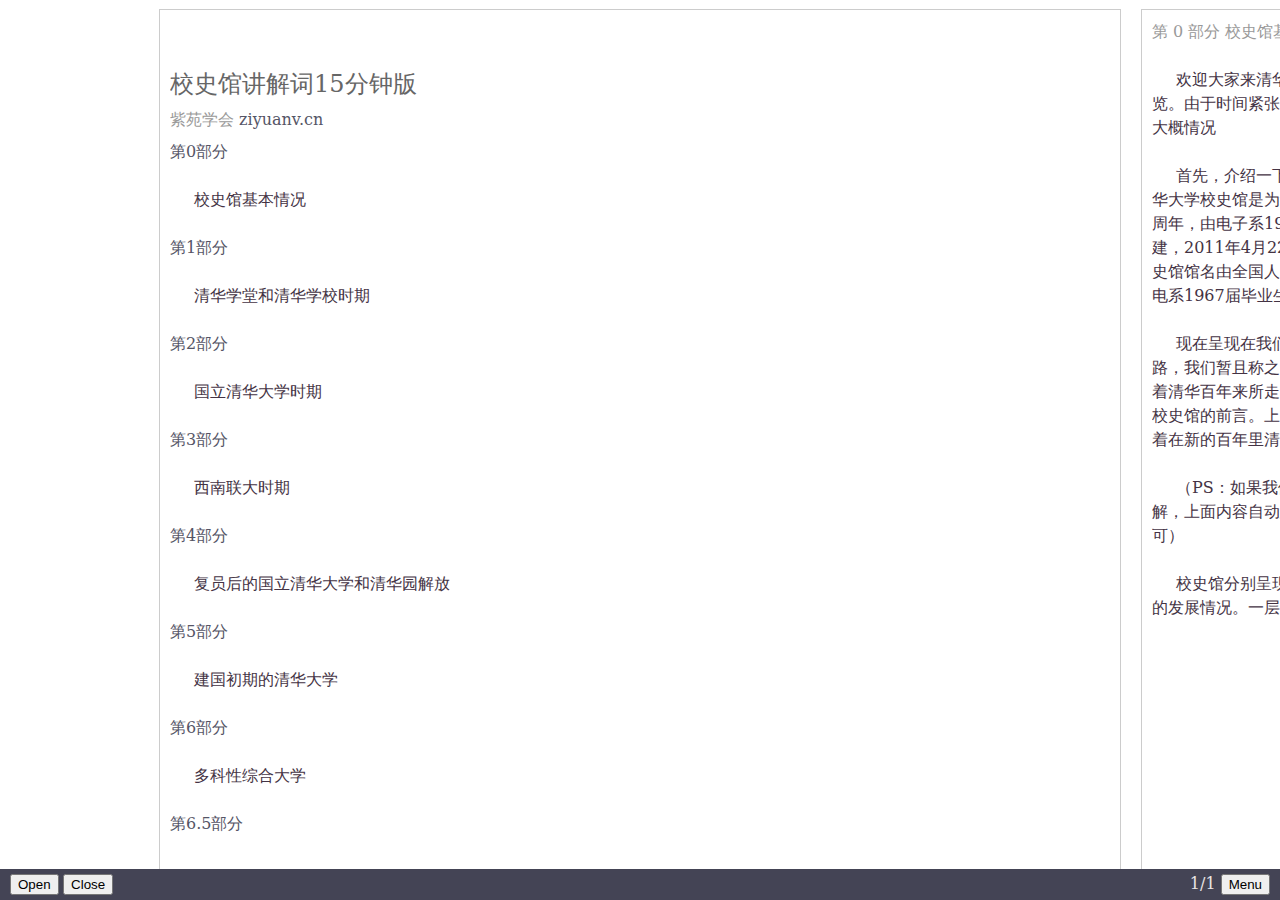
<file: index.html>
﻿<!doctype html>
<html lang="en">
  <head><meta http-equiv="Content-Type" content="text/html; charset=UTF-8">
    <title> 校史馆讲解词 </title>

    <link rel="resources" href="resources.html" />
    <link rel="shortcut icon" href="favicon.ico">
    <link rel="stylesheet" href="style.css" />
    <link rel="index" href="toc.json" type="application/json"/>
    <meta name="viewport" content="width=device-width, height=device-height, initial-scale=1, minimum-scale=1, maximum-scale=1" />

    <script src="lib/mustache/mustache.js"></script>
    <script src="lib/closure/goog/base.js"></script>

    <script src="treesaver-0.10.0.js"></script>

  </head>

  <body>
    <article>
      <figure>
        <div data-sizes="title fallback">
          <h1><a href="index.html">校史馆讲解词15分钟版 </a></h1>
          <h2> 紫苑学会 <a href="http://m.ziyuanv.cn/"> ziyuanv.cn </a> </h2>
        </div>
      </figure>


      <div>
        <h2><a href="p00.html"> 第0部分 </a></h2>
        <p class="keeptogether thumb"><img src="img/cover.jpg"/></p>
        <p> 校史馆基本情况 </p>
      </div>

      <div>
        <h2><a href="p01.html"> 第1部分 </a></h2>
        <p class="keeptogether thumb"><img src="img/cover.jpg"/></p>
        <p> 清华学堂和清华学校时期 </p>
      </div>
      
      <div>
        <h2><a href="p02.html"> 第2部分 </a></h2>
        <p class="keeptogether thumb"><img src="img/cover.jpg"/></p>
        <p> 国立清华大学时期 </p>
      </div>
      
      <div>
        <h2><a href="p03.html"> 第3部分 </a></h2>
        <p class="keeptogether thumb"><img src="img/cover.jpg"/></p>
        <p> 西南联大时期 </p>
      </div>
      
      <div>
        <h2><a href="p04.html"> 第4部分 </a></h2>
        <p class="keeptogether thumb"><img src="img/cover.jpg"/></p>
        <p> 复员后的国立清华大学和清华园解放 </p>
      </div>      
      <div>
        <h2><a href="p05.html"> 第5部分 </a></h2>
        <p class="keeptogether thumb"><img src="img/cover.jpg"/></p>
        <p> 建国初期的清华大学 </p>
      </div>  
      <div>
        <h2><a href="p06.html"> 第6部分 </a></h2>
        <p class="keeptogether thumb"><img src="img/cover.jpg"/></p>
        <p> 多科性综合大学 </p>
      </div>  
       <div>
        <h2><a href="p065.html"> 第6.5部分 </a></h2>
        <p class="keeptogether thumb"><img src="img/cover.jpg"/></p>
        <p> 院士和人文名家校友林 </p>
      </div>       
       <div>
        <h2><a href="wechat.html"> 欢迎关注我们 </a></h2>
        <p class="keeptogether thumb"><img src="img/cover.jpg"/></p>
        <p> 紫苑学会介绍 </p>
      </div>         
      
      
    </article>
  </body>
</html>
</file>
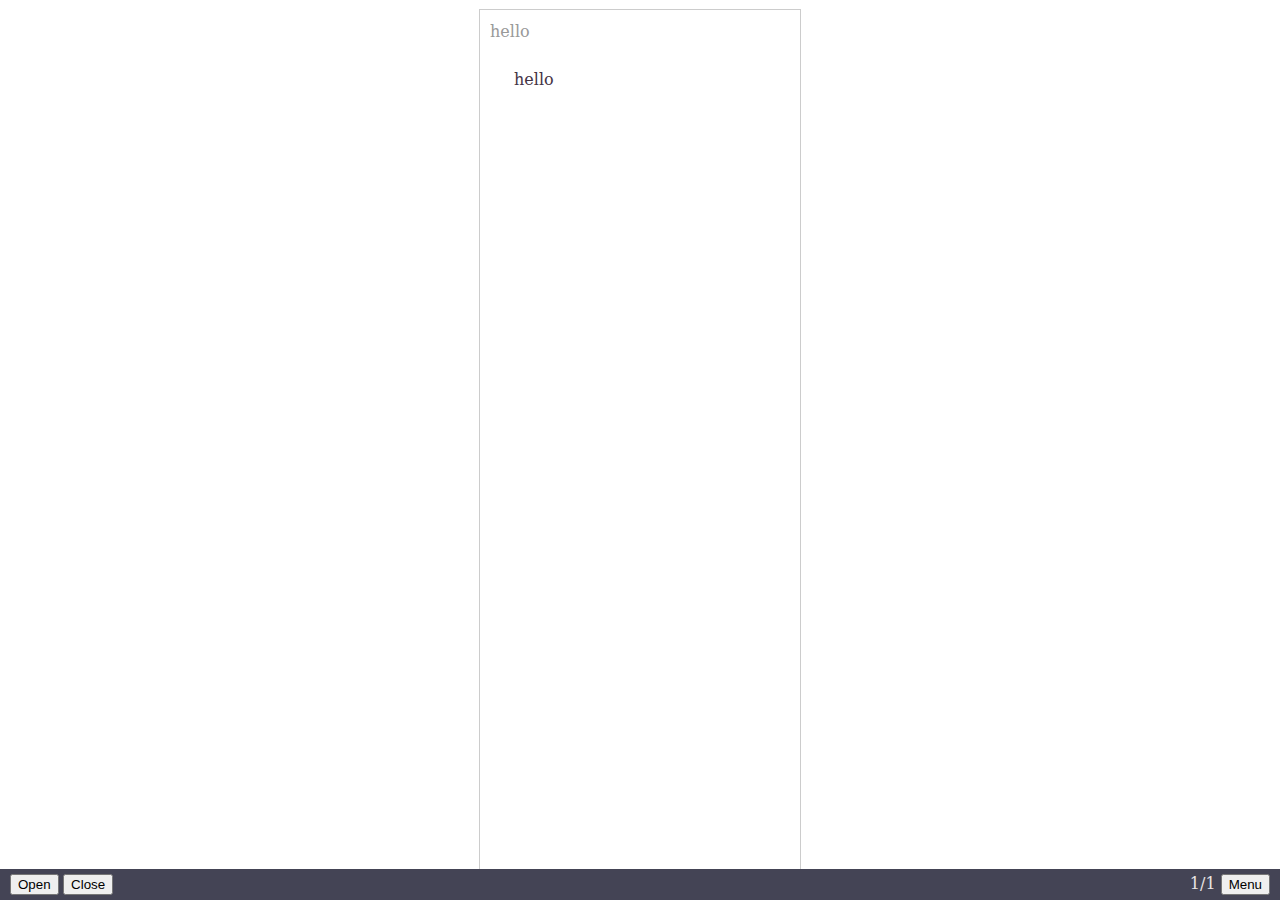
<file: one.html>
﻿<!doctype html>
<html lang="en" manifest="/zh-CN/cache.manifest?v=49">
  <head><meta http-equiv="Content-Type" content="text/html; charset=UTF-8">
    <title> hello</title>

    <link rel="resources" href="resources.html" />
    <link rel="stylesheet" href="style.css" />
    <link rel="index" href="toc.json" type="application/json"/>
    <meta name="viewport" content="width=device-width, height=device-height, initial-scale=1, minimum-scale=1, maximum-scale=1" />

    <script src="lib/mustache/mustache.js"></script>
    <script src="lib/closure/goog/base.js"></script>
    <script src="test/deps.js"></script>
    <!--<script>
      window.treesaverFonts = { google: { families: [ 'Tangerine', 'Jim+Nightshade', 'Scada' ] } };
    </script>-->
  <script src="treesaver-0.10.0.js"></script>
  </head>

  <body>
    <article>
     <!-- <figure>
        <h1 data-sizes="title fallback"> 第24章 </h1>
      </figure>-->
   
      <figure>    
	     <!-- <h2 data-sizes="title fallback"> -->
       <h2><span class="chapter"> hello </span></h2>
      </figure>

      <!--a示例  <p> <a href="http://www.example.org">Quisque sit amet</a></p> -->
      
<p> 	
hello
</p>
      
      

    </article>
  </body>
</html>
</file>
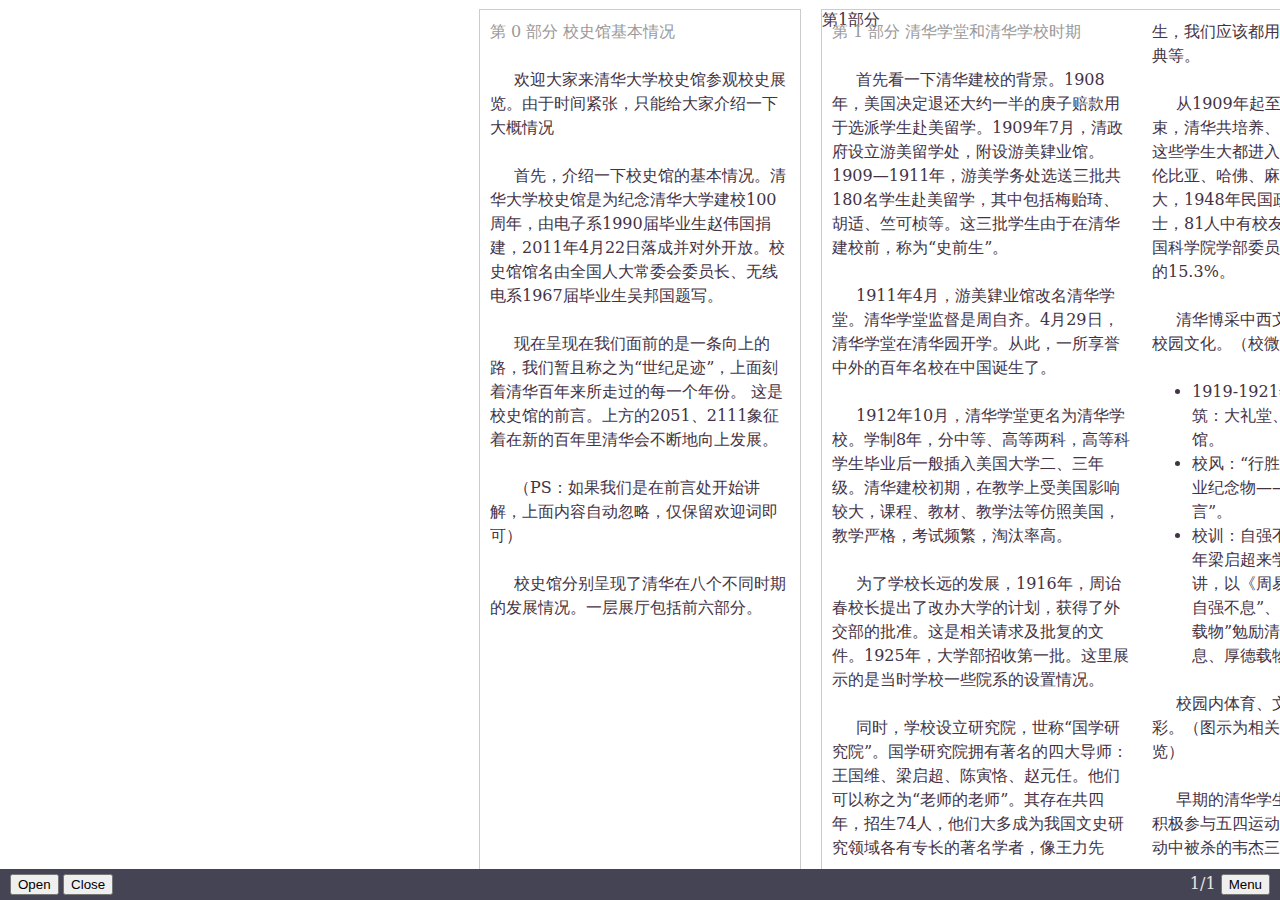
<file: p00.html>
﻿<!doctype html>
<html lang="en" manifest="/zh-CN/cache.manifest?v=49">
  <head><meta http-equiv="Content-Type" content="text/html; charset=UTF-8">
    <title> 第0部分 </title>

    <link rel="resources" href="resources.html" />
    <link rel="shortcut icon" href="favicon.ico">
    <link rel="stylesheet" href="style.css" />
    <link rel="index" href="toc.json" type="application/json"/>
    <meta name="viewport" content="width=device-width, height=device-height, initial-scale=1, minimum-scale=1, maximum-scale=1" />

    <script src="lib/mustache/mustache.js"></script>
    <script src="lib/closure/goog/base.js"></script>
    <script src="test/deps.js"></script>
  <script src="treesaver-0.10.0.js"></script>
  </head>

  <body>
    <article>
   
      <figure>    
	     <!-- <h2 data-sizes="title fallback"> -->
       <h2><span class="chapter">第 0 部分 校史馆基本情况 </span></h2>
      </figure>
      
<p> 	
欢迎大家来清华大学校史馆参观校史展览。由于时间紧张，只能给大家介绍一下大概情况
</p>
<p>  
首先，介绍一下校史馆的基本情况。清华大学校史馆是为纪念清华大学建校100周年，由电子系1990届毕业生赵伟国捐建，2011年4月22日落成并对外开放。校史馆馆名由全国人大常委会委员长、无线电系1967届毕业生吴邦国题写。
 </p>
<p> 
现在呈现在我们面前的是一条向上的路，我们暂且称之为“世纪足迹”，上面刻着清华百年来所走过的每一个年份。
这是校史馆的前言。上方的2051、2111象征着在新的百年里清华会不断地向上发展。
</p>
<p> 
（PS：如果我们是在前言处开始讲解，上面内容自动忽略，仅保留欢迎词即可）
</p>
<p> 
校史馆分别呈现了清华在八个不同时期的发展情况。一层展厅包括前六部分。
</p>
      
    </article>
  </body>
</html>
</file>
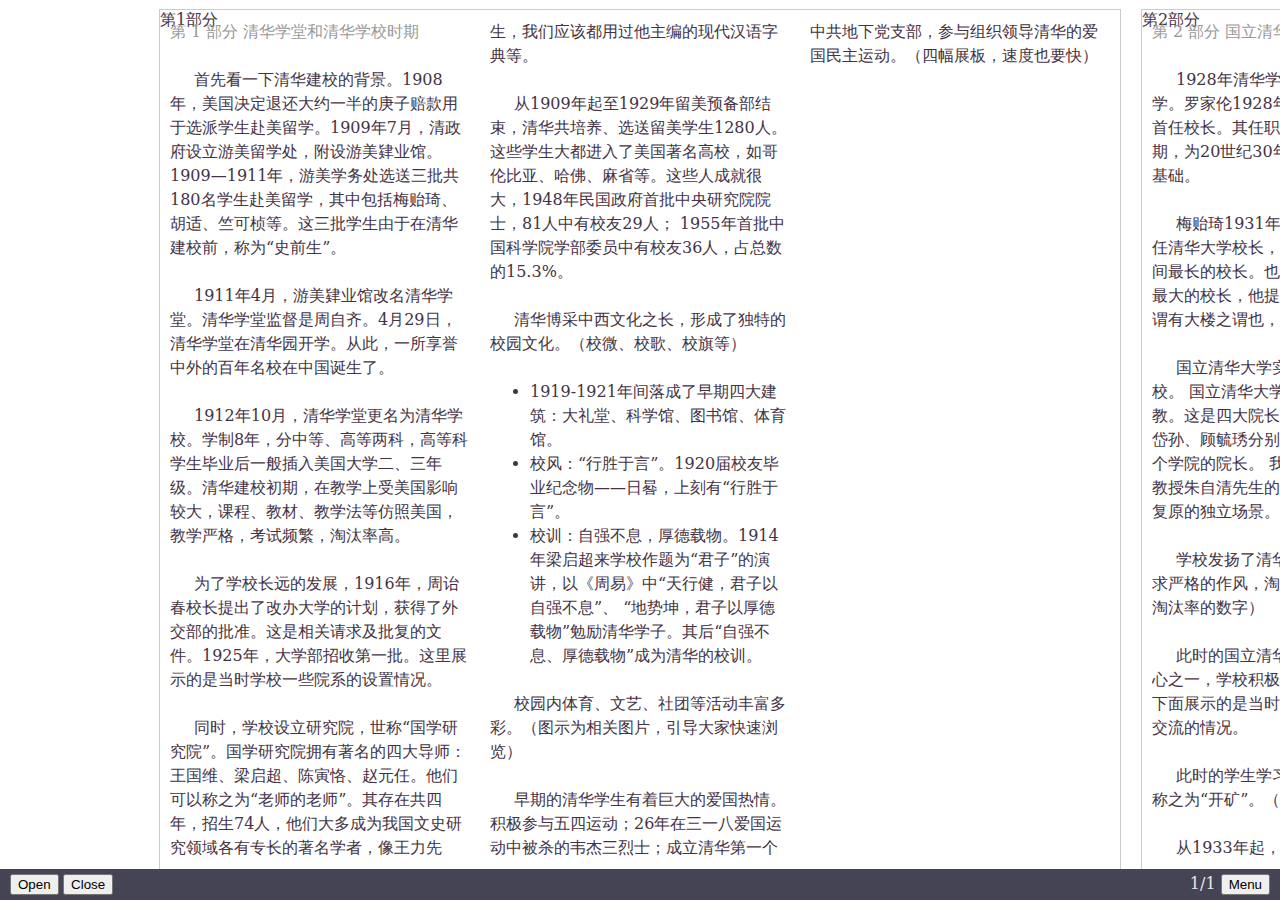
<file: p01.html>
﻿<!doctype html>
<html lang="en" manifest="/zh-CN/cache.manifest?v=49">
  <head><meta http-equiv="Content-Type" content="text/html; charset=UTF-8">
    <title> 第1部分 </title>

    <link rel="resources" href="resources.html" />
    <link rel="shortcut icon" href="favicon.ico">
    <link rel="stylesheet" href="style.css" />
    <link rel="index" href="toc.json" type="application/json"/>
    <meta name="viewport" content="width=device-width, height=device-height, initial-scale=1, minimum-scale=1, maximum-scale=1" />

    <script src="lib/mustache/mustache.js"></script>
    <script src="lib/closure/goog/base.js"></script>
    <script src="test/deps.js"></script>
  <script src="treesaver-0.10.0.js"></script>
  </head>

  <body>
    <article>
   
      <figure>    
	     <!-- <h2 data-sizes="title fallback"> -->
       <h2><span class="chapter">第 1 部分 清华学堂和清华学校时期 </span></h2>
      </figure>
      
<p> 	
首先看一下清华建校的背景。1908年，美国决定退还大约一半的庚子赔款用于选派学生赴美留学。1909年7月，清政府设立游美留学处，附设游美肄业馆。1909—1911年，游美学务处选送三批共180名学生赴美留学，其中包括梅贻琦、胡适、竺可桢等。这三批学生由于在清华建校前，称为“史前生”。
</p> <p> 
1911年4月，游美肄业馆改名清华学堂。清华学堂监督是周自齐。4月29日，清华学堂在清华园开学。从此，一所享誉中外的百年名校在中国诞生了。
</p> <p> 
1912年10月，清华学堂更名为清华学校。学制8年，分中等、高等两科，高等科学生毕业后一般插入美国大学二、三年级。清华建校初期，在教学上受美国影响较大，课程、教材、教学法等仿照美国，教学严格，考试频繁，淘汰率高。
</p> <p> 
为了学校长远的发展，1916年，周诒春校长提出了改办大学的计划，获得了外交部的批准。这是相关请求及批复的文件。1925年，大学部招收第一批。这里展示的是当时学校一些院系的设置情况。
</p> <p> 
同时，学校设立研究院，世称“国学研究院”。国学研究院拥有著名的四大导师：王国维、梁启超、陈寅恪、赵元任。他们可以称之为“老师的老师”。其存在共四年，招生74人，他们大多成为我国文史研究领域各有专长的著名学者，像王力先生，我们应该都用过他主编的现代汉语字典等。
</p> <p> 
从1909年起至1929年留美预备部结束，清华共培养、选送留美学生1280人。这些学生大都进入了美国著名高校，如哥伦比亚、哈佛、麻省等。这些人成就很大，1948年民国政府首批中央研究院院士，81人中有校友29人； 1955年首批中国科学院学部委员中有校友36人，占总数的15.3%。
</p> <p> 
清华博采中西文化之长，形成了独特的校园文化。（校微、校歌、校旗等）
</p> 
<ul>
<li>
1919-1921年间落成了早期四大建筑：大礼堂、科学馆、图书馆、体育馆。
</li>
<li>	
校风：“行胜于言”。1920届校友毕业纪念物——日晷，上刻有“行胜于言”。
</li>
<li>	
校训：自强不息，厚德载物。1914年梁启超来学校作题为“君子”的演讲，以《周易》中“天行健，君子以自强不息”、 “地势坤，君子以厚德载物”勉励清华学子。其后“自强不息、厚德载物”成为清华的校训。
</li>
</ul>
<p> 
校园内体育、文艺、社团等活动丰富多彩。（图示为相关图片，引导大家快速浏览）
</p> <p> 
早期的清华学生有着巨大的爱国热情。积极参与五四运动；26年在三一八爱国运动中被杀的韦杰三烈士；成立清华第一个中共地下党支部，参与组织领导清华的爱国民主运动。（四幅展板，速度也要快）
</p>  

    </article>
  </body>
</html>
</file>
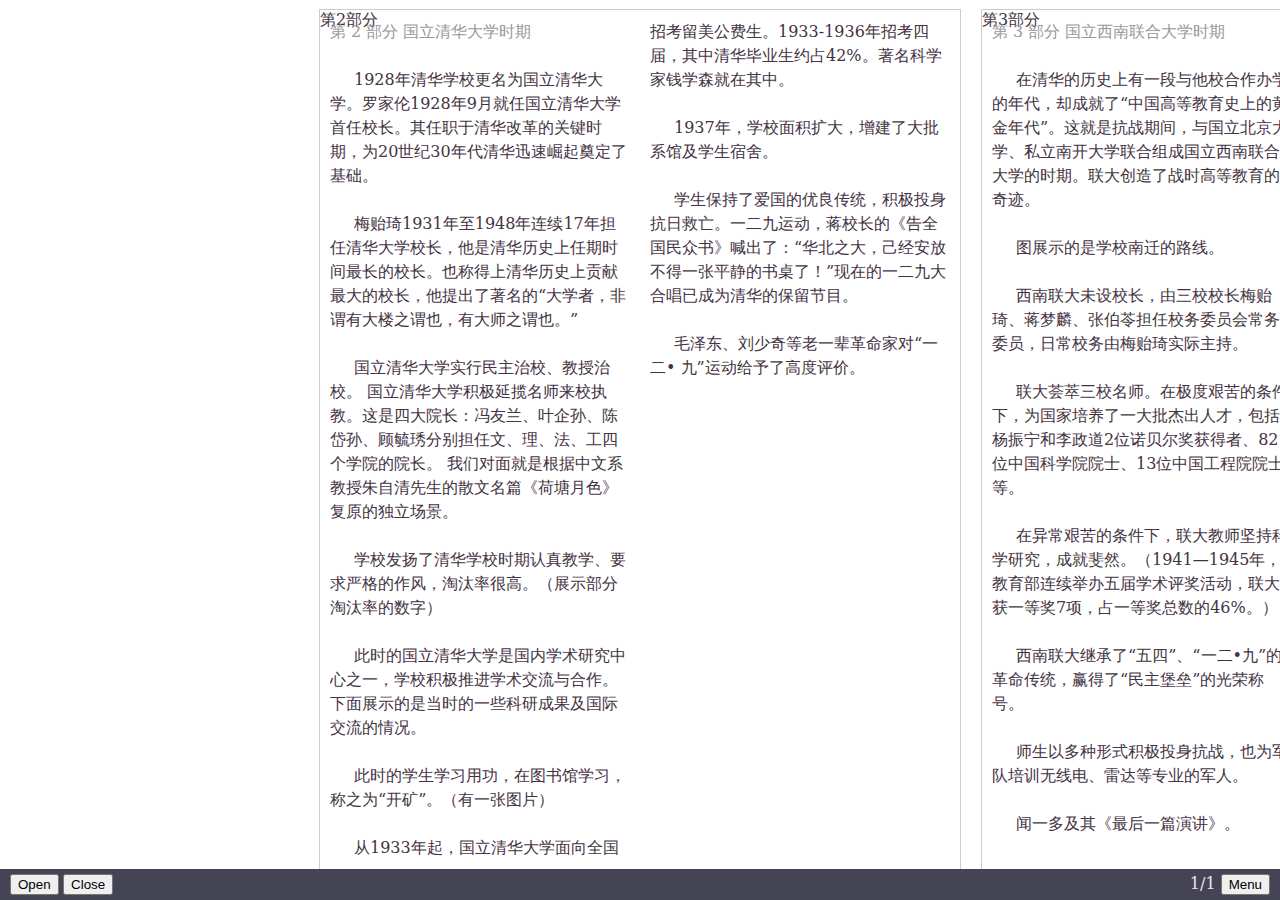
<file: p02.html>
﻿<!doctype html>
<html lang="en" manifest="/zh-CN/cache.manifest?v=49">
  <head><meta http-equiv="Content-Type" content="text/html; charset=UTF-8">
    <title> 第2部分 </title>

    <link rel="resources" href="resources.html" />
    <link rel="shortcut icon" href="favicon.ico">
    <link rel="stylesheet" href="style.css" />
    <link rel="index" href="toc.json" type="application/json"/>
    <meta name="viewport" content="width=device-width, height=device-height, initial-scale=1, minimum-scale=1, maximum-scale=1" />

    <script src="lib/mustache/mustache.js"></script>
    <script src="lib/closure/goog/base.js"></script>
    <script src="test/deps.js"></script>
  <script src="treesaver-0.10.0.js"></script>
  </head>

  <body>
    <article>
   
      <figure>    
	     <!-- <h2 data-sizes="title fallback"> -->
       <h2><span class="chapter">第 2 部分 国立清华大学时期 </span></h2>
      </figure>
      
<p> 	
1928年清华学校更名为国立清华大学。罗家伦1928年9月就任国立清华大学首任校长。其任职于清华改革的关键时期，为20世纪30年代清华迅速崛起奠定了基础。
</p>
<p> 
梅贻琦1931年至1948年连续17年担任清华大学校长，他是清华历史上任期时间最长的校长。也称得上清华历史上贡献最大的校长，他提出了著名的“大学者，非谓有大楼之谓也，有大师之谓也。”
</p>
<p> 
国立清华大学实行民主治校、教授治校。
国立清华大学积极延揽名师来校执教。这是四大院长：冯友兰、叶企孙、陈岱孙、顾毓琇分别担任文、理、法、工四个学院的院长。
我们对面就是根据中文系教授朱自清先生的散文名篇《荷塘月色》复原的独立场景。
</p>
<p> 
学校发扬了清华学校时期认真教学、要求严格的作风，淘汰率很高。（展示部分淘汰率的数字）
</p>
<p> 
此时的国立清华大学是国内学术研究中心之一，学校积极推进学术交流与合作。下面展示的是当时的一些科研成果及国际交流的情况。
</p>
<p> 
此时的学生学习用功，在图书馆学习，称之为“开矿”。（有一张图片）
</p>
<p> 
从1933年起，国立清华大学面向全国招考留美公费生。1933-1936年招考四届，其中清华毕业生约占42%。著名科学家钱学森就在其中。
</p>
<p> 
1937年，学校面积扩大，增建了大批系馆及学生宿舍。
</p>
<p> 
学生保持了爱国的优良传统，积极投身抗日救亡。一二九运动，蒋校长的《告全国民众书》喊出了：“华北之大，己经安放不得一张平静的书桌了！”现在的一二九大合唱已成为清华的保留节目。
</p>
<p> 
毛泽东、刘少奇等老一辈革命家对“一二• 九”运动给予了高度评价。
</p>
      
    </article>
  </body>
</html>
</file>
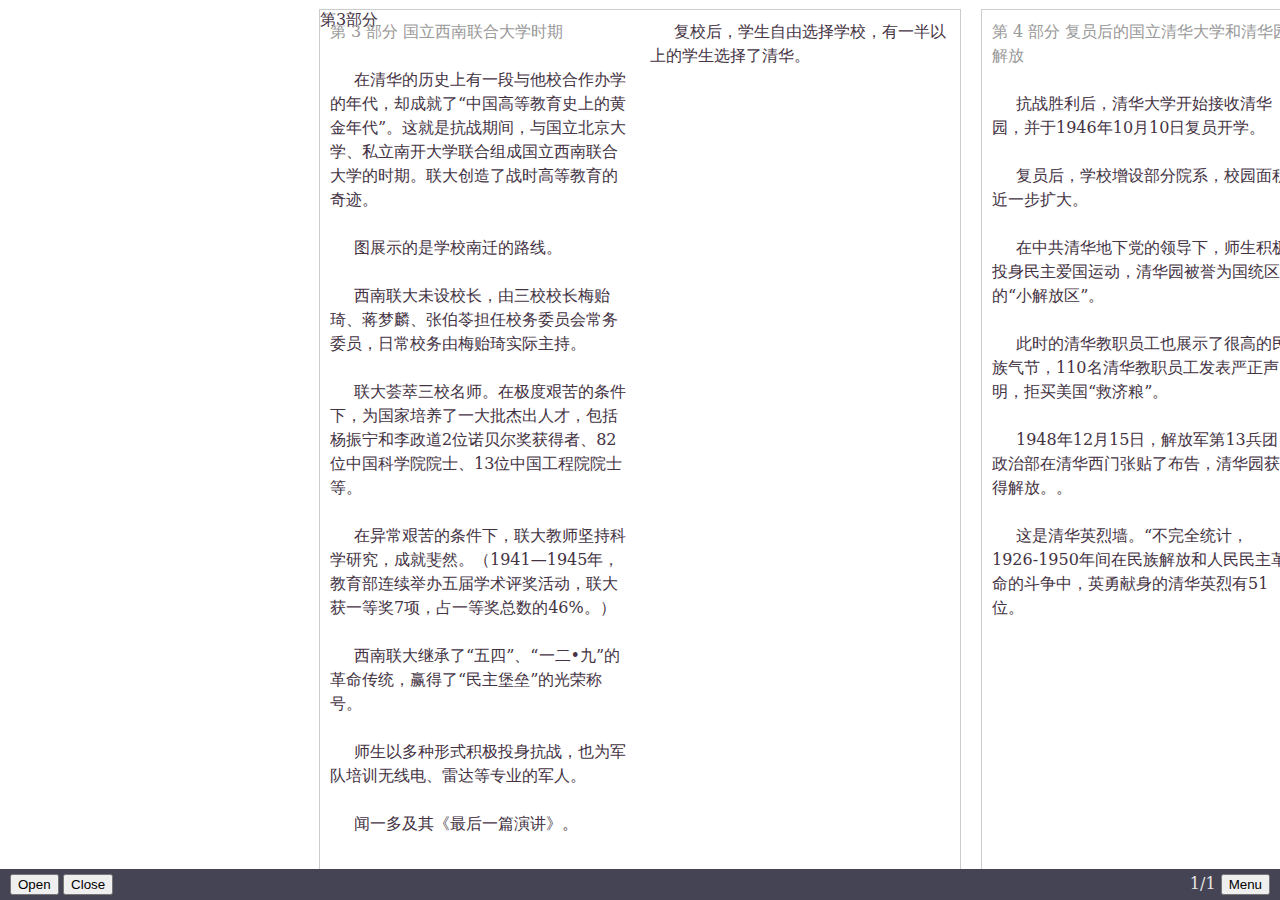
<file: p03.html>
﻿<!doctype html>
<html lang="en" manifest="/zh-CN/cache.manifest?v=49">
  <head><meta http-equiv="Content-Type" content="text/html; charset=UTF-8">
    <title> 第3部分 </title>

    <link rel="resources" href="resources.html" />
    <link rel="shortcut icon" href="favicon.ico">
    <link rel="stylesheet" href="style.css" />
    <link rel="index" href="toc.json" type="application/json"/>
    <meta name="viewport" content="width=device-width, height=device-height, initial-scale=1, minimum-scale=1, maximum-scale=1" />

    <script src="lib/mustache/mustache.js"></script>
    <script src="lib/closure/goog/base.js"></script>
    <script src="test/deps.js"></script>
  <script src="treesaver-0.10.0.js"></script>
  </head>

  <body>
    <article>
   
      <figure>    
	     <!-- <h2 data-sizes="title fallback"> -->
       <h2><span class="chapter">第 3 部分 国立西南联合大学时期 </span></h2>
      </figure>
      
<p> 	
在清华的历史上有一段与他校合作办学的年代，却成就了“中国高等教育史上的黄金年代”。这就是抗战期间，与国立北京大学、私立南开大学联合组成国立西南联合大学的时期。联大创造了战时高等教育的奇迹。
</p>
<p> 
图展示的是学校南迁的路线。
</p>
<p> 
西南联大未设校长，由三校校长梅贻琦、蒋梦麟、张伯苓担任校务委员会常务委员，日常校务由梅贻琦实际主持。
</p>
<p> 
联大荟萃三校名师。在极度艰苦的条件下，为国家培养了一大批杰出人才，包括杨振宁和李政道2位诺贝尔奖获得者、82位中国科学院院士、13位中国工程院院士等。
</p>
<p> 
在异常艰苦的条件下，联大教师坚持科学研究，成就斐然。（1941—1945年，教育部连续举办五届学术评奖活动，联大获一等奖7项，占一等奖总数的46%。）
</p>
<p> 
西南联大继承了“五四”、“一二•九”的革命传统，赢得了“民主堡垒”的光荣称号。
</p>
<p> 
师生以多种形式积极投身抗战，也为军队培训无线电、雷达等专业的军人。
</p>
<p> 
闻一多及其《最后一篇演讲》。
</p>
<p> 
复校后，学生自由选择学校，有一半以上的学生选择了清华。
</p>


    </article>
  </body>
</html>
</file>
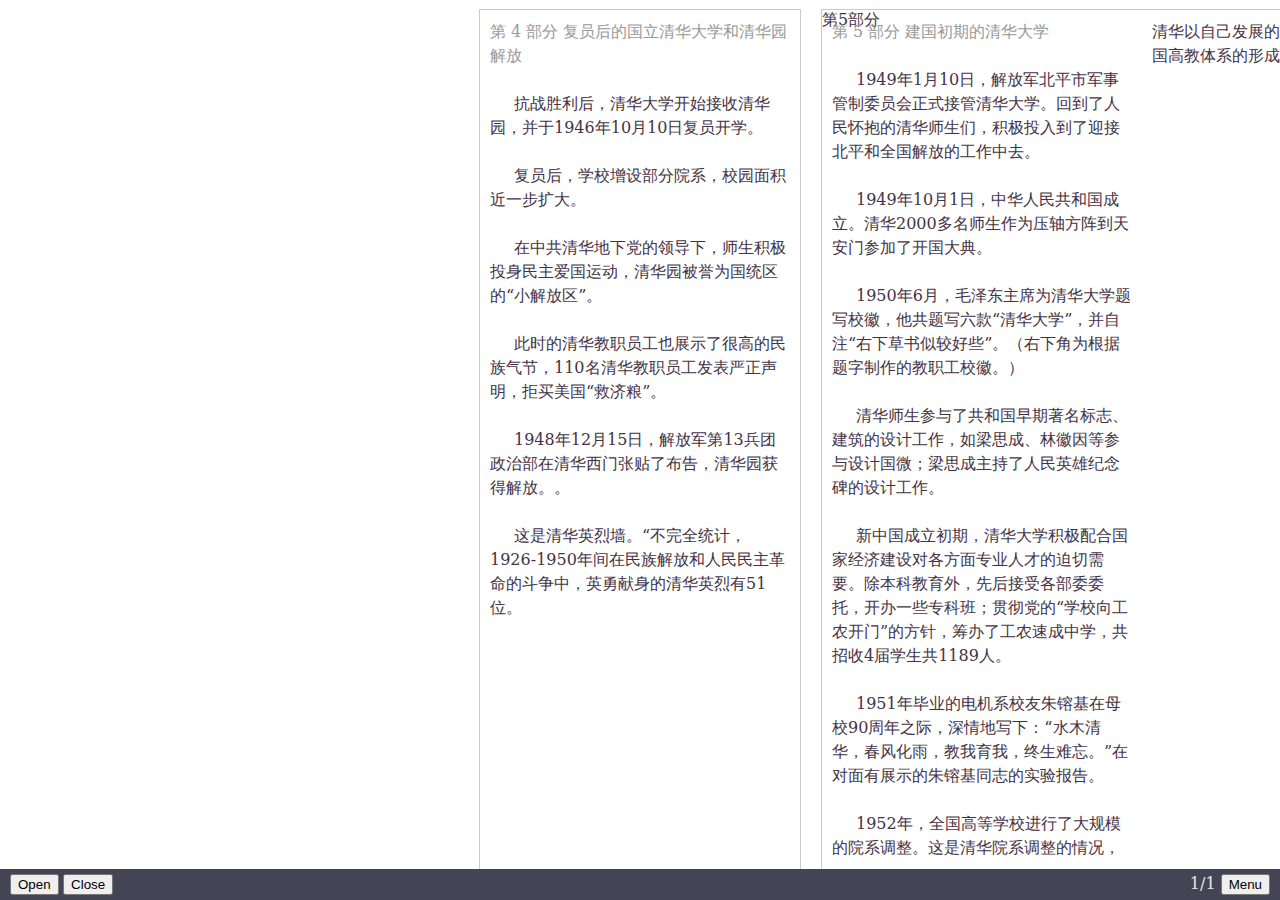
<file: p04.html>
﻿<!doctype html>
<html lang="en" manifest="/zh-CN/cache.manifest?v=49">
  <head><meta http-equiv="Content-Type" content="text/html; charset=UTF-8">
    <title> 第4部分 </title>

    <link rel="resources" href="resources.html" />
    <link rel="shortcut icon" href="favicon.ico">
    <link rel="stylesheet" href="style.css" />
    <link rel="index" href="toc.json" type="application/json"/>
    <meta name="viewport" content="width=device-width, height=device-height, initial-scale=1, minimum-scale=1, maximum-scale=1" />

    <script src="lib/mustache/mustache.js"></script>
    <script src="lib/closure/goog/base.js"></script>
    <script src="test/deps.js"></script>
  <script src="treesaver-0.10.0.js"></script>
  </head>

  <body>
    <article>
   
      <figure>    
	     <!-- <h2 data-sizes="title fallback"> -->
       <h2><span class="chapter">第 4 部分 复员后的国立清华大学和清华园解放 </span></h2>
      </figure>
      
<p> 	
抗战胜利后，清华大学开始接收清华园，并于1946年10月10日复员开学。
</p>
<p> 
复员后，学校增设部分院系，校园面积近一步扩大。
</p>
<p> 
在中共清华地下党的领导下，师生积极投身民主爱国运动，清华园被誉为国统区的“小解放区”。
</p>
<p> 
此时的清华教职员工也展示了很高的民族气节，110名清华教职员工发表严正声明，拒买美国“救济粮”。
</p>
<p> 
1948年12月15日，解放军第13兵团政治部在清华西门张贴了布告，清华园获得解放。。
</p>
<p> 
这是清华英烈墙。“不完全统计，1926-1950年间在民族解放和人民民主革命的斗争中，英勇献身的清华英烈有51位。
</p>

    </article>
  </body>
</html>
</file>
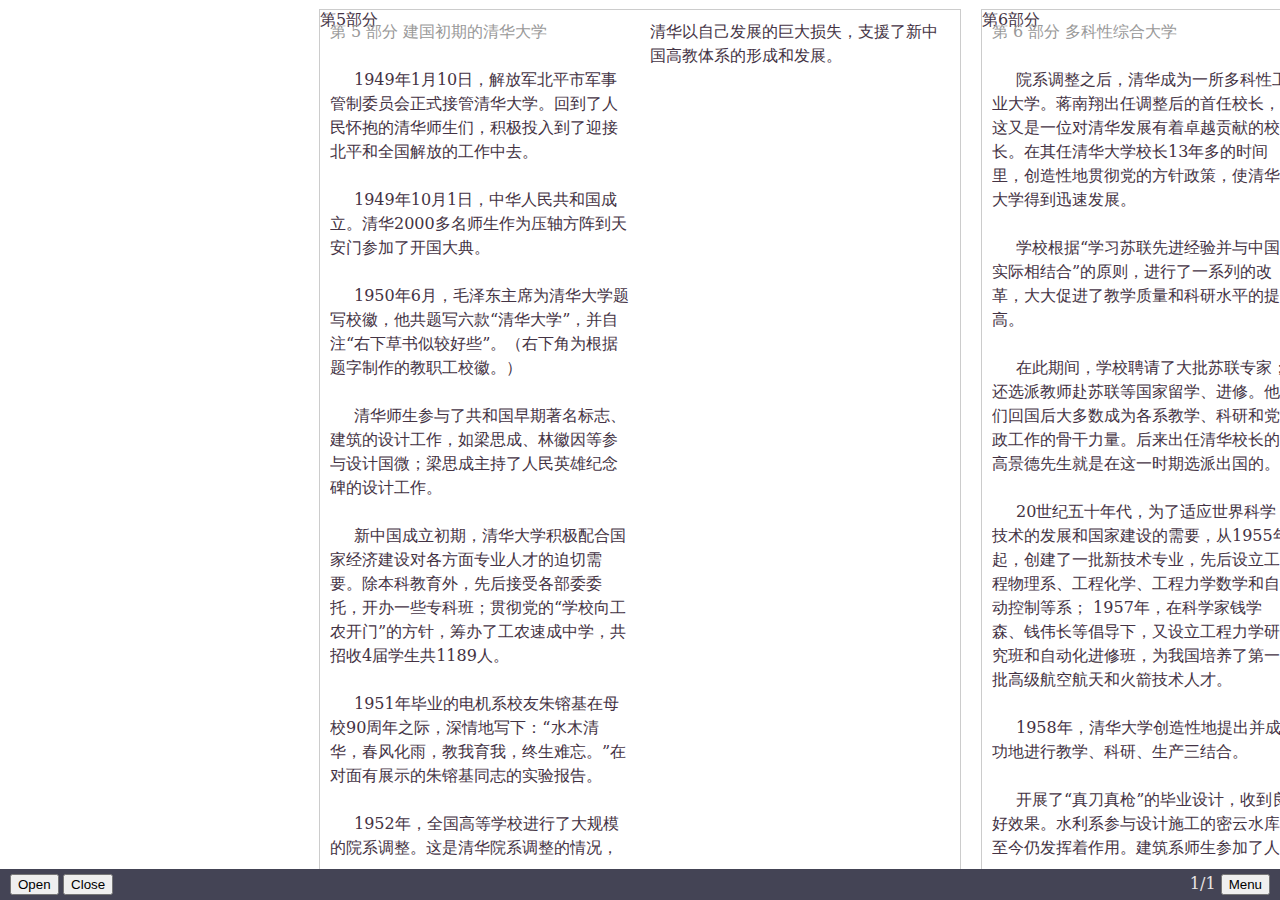
<file: p05.html>
﻿<!doctype html>
<html lang="en" manifest="/zh-CN/cache.manifest?v=49">
  <head><meta http-equiv="Content-Type" content="text/html; charset=UTF-8">
    <title> 第5部分 </title>

    <link rel="resources" href="resources.html" />
    <link rel="shortcut icon" href="favicon.ico">
    <link rel="stylesheet" href="style.css" />
    <link rel="index" href="toc.json" type="application/json"/>
    <meta name="viewport" content="width=device-width, height=device-height, initial-scale=1, minimum-scale=1, maximum-scale=1" />

    <script src="lib/mustache/mustache.js"></script>
    <script src="lib/closure/goog/base.js"></script>
    <script src="test/deps.js"></script>
  <script src="treesaver-0.10.0.js"></script>
  </head>

  <body>
    <article>
   
      <figure>    
	     <!-- <h2 data-sizes="title fallback"> -->
       <h2><span class="chapter">第 5 部分 建国初期的清华大学 </span></h2>
      </figure>
      
<p> 	
1949年1月10日，解放军北平市军事管制委员会正式接管清华大学。回到了人民怀抱的清华师生们，积极投入到了迎接北平和全国解放的工作中去。
</p>
<p> 
1949年10月1日，中华人民共和国成立。清华2000多名师生作为压轴方阵到天安门参加了开国大典。
</p>
<p> 
1950年6月，毛泽东主席为清华大学题写校徽，他共题写六款“清华大学”，并自注“右下草书似较好些”。（右下角为根据题字制作的教职工校徽。）
</p>
<p> 
清华师生参与了共和国早期著名标志、建筑的设计工作，如梁思成、林徽因等参与设计国微；梁思成主持了人民英雄纪念碑的设计工作。
</p>
<p> 
新中国成立初期，清华大学积极配合国家经济建设对各方面专业人才的迫切需要。除本科教育外，先后接受各部委委托，开办一些专科班；贯彻党的“学校向工农开门”的方针，筹办了工农速成中学，共招收4届学生共1189人。
</p>
<p> 
1951年毕业的电机系校友朱镕基在母校90周年之际，深情地写下：“水木清华，春风化雨，教我育我，终生难忘。”在对面有展示的朱镕基同志的实验报告。
</p>
<p> 
1952年，全国高等学校进行了大规模的院系调整。这是清华院系调整的情况，清华以自己发展的巨大损失，支援了新中国高教体系的形成和发展。
</p>


    </article>
  </body>
</html>
</file>
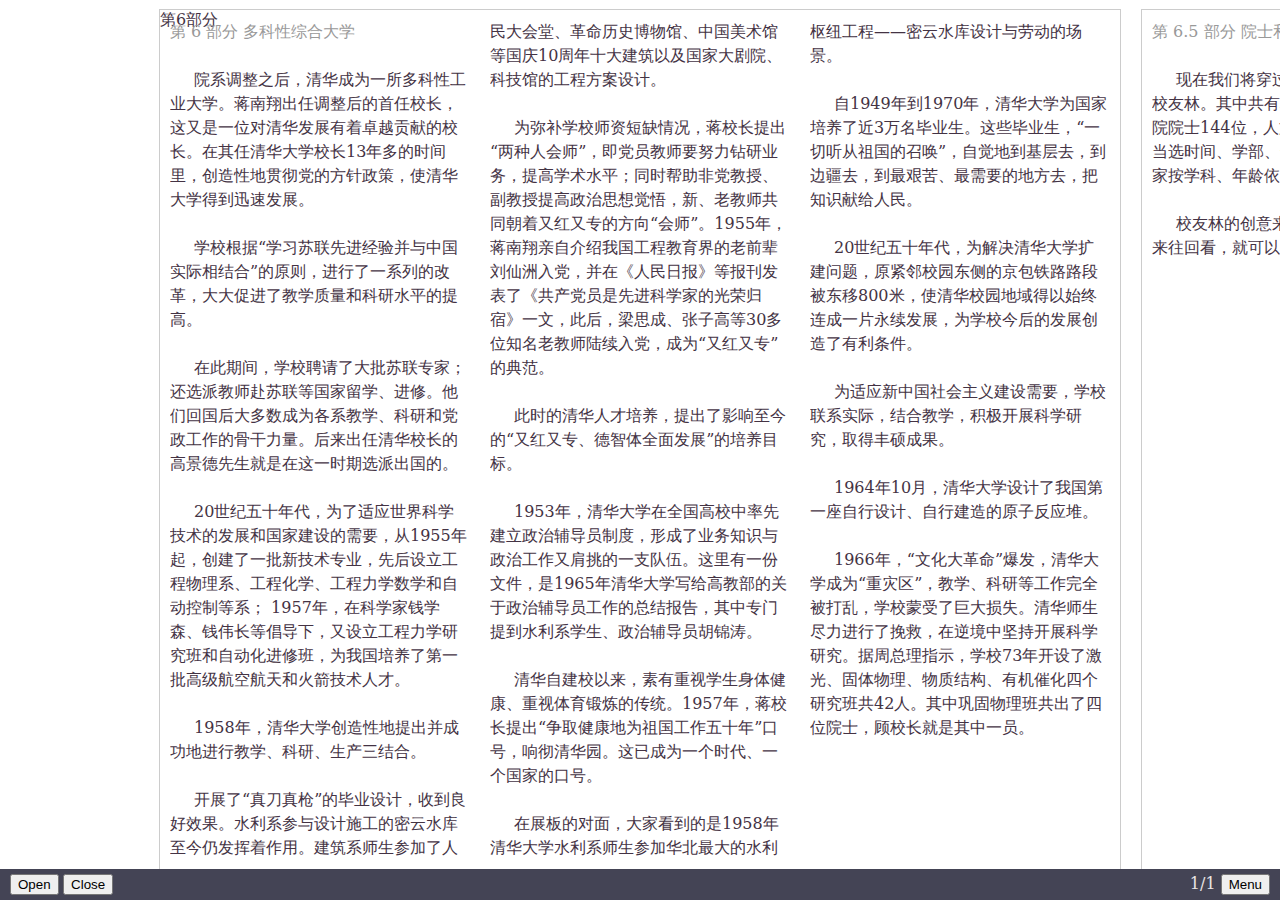
<file: p06.html>
﻿<!doctype html>
<html lang="en" manifest="/zh-CN/cache.manifest?v=49">
  <head><meta http-equiv="Content-Type" content="text/html; charset=UTF-8">
    <title> 第6部分 </title>

    <link rel="resources" href="resources.html" />
    <link rel="shortcut icon" href="favicon.ico">
    <link rel="stylesheet" href="style.css" />
    <link rel="index" href="toc.json" type="application/json"/>
    <meta name="viewport" content="width=device-width, height=device-height, initial-scale=1, minimum-scale=1, maximum-scale=1" />

    <script src="lib/mustache/mustache.js"></script>
    <script src="lib/closure/goog/base.js"></script>
    <script src="test/deps.js"></script>
  <script src="treesaver-0.10.0.js"></script>
  </head>

  <body>
    <article>
   
      <figure>    
	     <!-- <h2 data-sizes="title fallback"> -->
       <h2><span class="chapter">第 6 部分 多科性综合大学 </span></h2>
      </figure>
      
<p> 	
院系调整之后，清华成为一所多科性工业大学。蒋南翔出任调整后的首任校长，这又是一位对清华发展有着卓越贡献的校长。在其任清华大学校长13年多的时间里，创造性地贯彻党的方针政策，使清华大学得到迅速发展。
</p>
<p> 
学校根据“学习苏联先进经验并与中国实际相结合”的原则，进行了一系列的改革，大大促进了教学质量和科研水平的提高。
</p>
<p> 
在此期间，学校聘请了大批苏联专家；还选派教师赴苏联等国家留学、进修。他们回国后大多数成为各系教学、科研和党政工作的骨干力量。后来出任清华校长的高景德先生就是在这一时期选派出国的。
</p>
<p> 
20世纪五十年代，为了适应世界科学技术的发展和国家建设的需要，从1955年起，创建了一批新技术专业，先后设立工程物理系、工程化学、工程力学数学和自动控制等系； 1957年，在科学家钱学森、钱伟长等倡导下，又设立工程力学研究班和自动化进修班，为我国培养了第一批高级航空航天和火箭技术人才。
</p>
<p> 
1958年，清华大学创造性地提出并成功地进行教学、科研、生产三结合。
</p>
<p> 
开展了“真刀真枪”的毕业设计，收到良好效果。水利系参与设计施工的密云水库至今仍发挥着作用。建筑系师生参加了人民大会堂、革命历史博物馆、中国美术馆等国庆10周年十大建筑以及国家大剧院、科技馆的工程方案设计。
</p>
<p> 
为弥补学校师资短缺情况，蒋校长提出“两种人会师”，即党员教师要努力钻研业务，提高学术水平；同时帮助非党教授、副教授提高政治思想觉悟，新、老教师共同朝着又红又专的方向“会师”。1955年，蒋南翔亲自介绍我国工程教育界的老前辈刘仙洲入党，并在《人民日报》等报刊发表了《共产党员是先进科学家的光荣归宿》一文，此后，梁思成、张子高等30多位知名老教师陆续入党，成为“又红又专”的典范。
</p>
<p> 
此时的清华人才培养，提出了影响至今的“又红又专、德智体全面发展”的培养目标。
</p>
<p> 
1953年，清华大学在全国高校中率先建立政治辅导员制度，形成了业务知识与政治工作又肩挑的一支队伍。这里有一份文件，是1965年清华大学写给高教部的关于政治辅导员工作的总结报告，其中专门提到水利系学生、政治辅导员胡锦涛。
</p>
<p> 
清华自建校以来，素有重视学生身体健康、重视体育锻炼的传统。1957年，蒋校长提出“争取健康地为祖国工作五十年”口号，响彻清华园。这已成为一个时代、一个国家的口号。
</p>
<p> 
在展板的对面，大家看到的是1958年清华大学水利系师生参加华北最大的水利枢纽工程——密云水库设计与劳动的场景。
</p>
<p> 
自1949年到1970年，清华大学为国家培养了近3万名毕业生。这些毕业生，“一切听从祖国的召唤”，自觉地到基层去，到边疆去，到最艰苦、最需要的地方去，把知识献给人民。
</p>
<p> 
20世纪五十年代，为解决清华大学扩建问题，原紧邻校园东侧的京包铁路路段被东移800米，使清华校园地域得以始终连成一片永续发展，为学校今后的发展创造了有利条件。
</p>
<p> 
为适应新中国社会主义建设需要，学校联系实际，结合教学，积极开展科学研究，取得丰硕成果。
</p>
<p> 
1964年10月，清华大学设计了我国第一座自行设计、自行建造的原子反应堆。
</p>
<p> 
1966年，“文化大革命”爆发，清华大学成为“重灾区”，教学、科研等工作完全被打乱，学校蒙受了巨大损失。清华师生尽力进行了挽救，在逆境中坚持开展科学研究。据周总理指示，学校73年开设了激光、固体物理、物质结构、有机催化四个研究班共42人。其中巩固物理班共出了四位院士，顾校长就是其中一员。
</p>


    </article>
  </body>
</html>
</file>
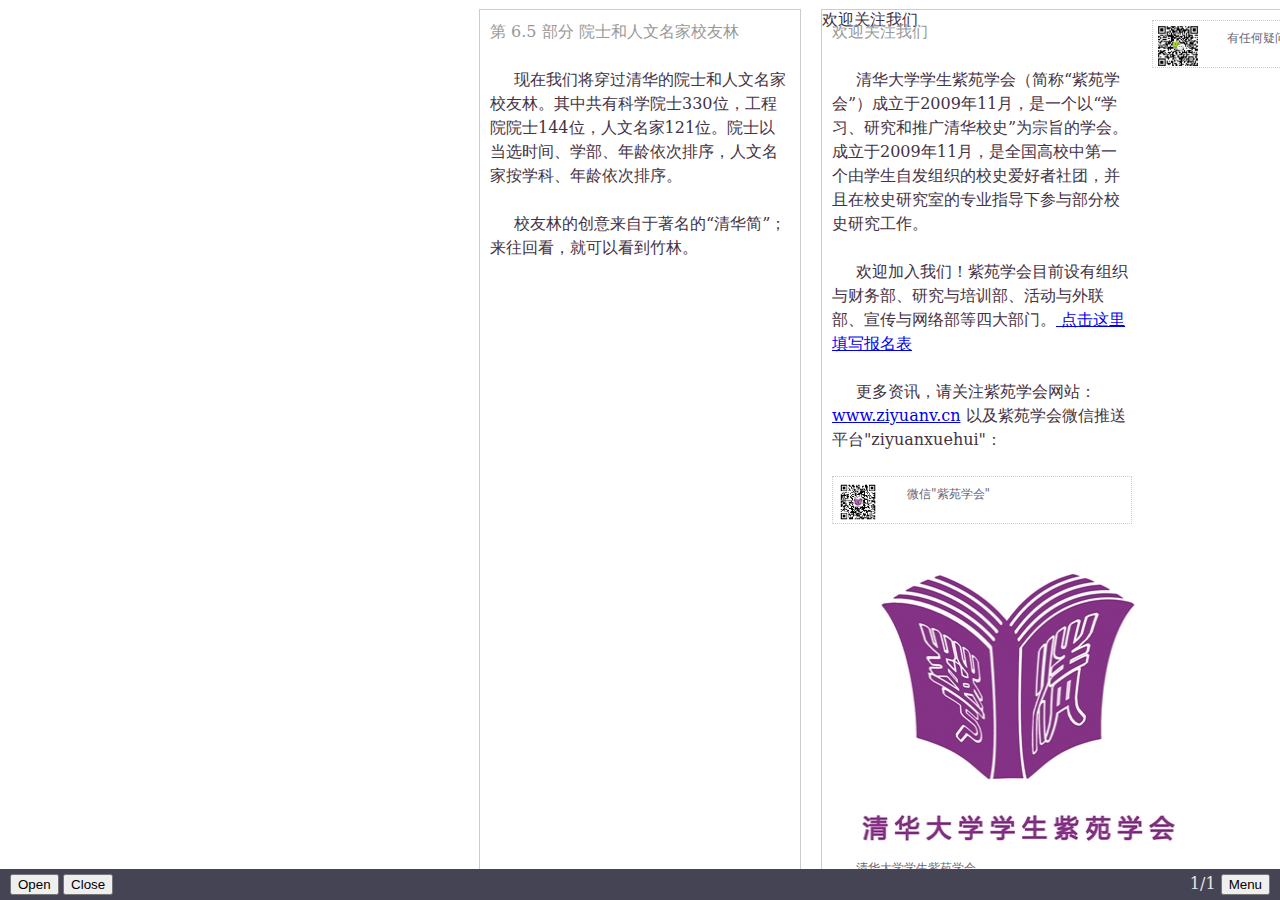
<file: p065.html>
﻿<!doctype html>
<html lang="en" manifest="/zh-CN/cache.manifest?v=49">
  <head><meta http-equiv="Content-Type" content="text/html; charset=UTF-8">
    <title> 第6.5部分 </title>

    <link rel="resources" href="resources.html" />
    <link rel="shortcut icon" href="favicon.ico">
    <link rel="stylesheet" href="style.css" />
    <link rel="index" href="toc.json" type="application/json"/>
    <meta name="viewport" content="width=device-width, height=device-height, initial-scale=1, minimum-scale=1, maximum-scale=1" />

    <script src="lib/mustache/mustache.js"></script>
    <script src="lib/closure/goog/base.js"></script>
    <script src="test/deps.js"></script>
  <script src="treesaver-0.10.0.js"></script>
  </head>

  <body>
    <article>
   
      <figure>    
	     <!-- <h2 data-sizes="title fallback"> -->
       <h2><span class="chapter">第 6.5 部分 院士和人文名家校友林 </span></h2>
      </figure>
      
<p> 	
现在我们将穿过清华的院士和人文名家校友林。其中共有科学院士330位，工程院院士144位，人文名家121位。院士以当选时间、学部、年龄依次排序，人文名家按学科、年龄依次排序。
</p>
<p> 
校友林的创意来自于著名的“清华简”；来往回看，就可以看到竹林。
</p>


    </article>
  </body>
</html>
</file>
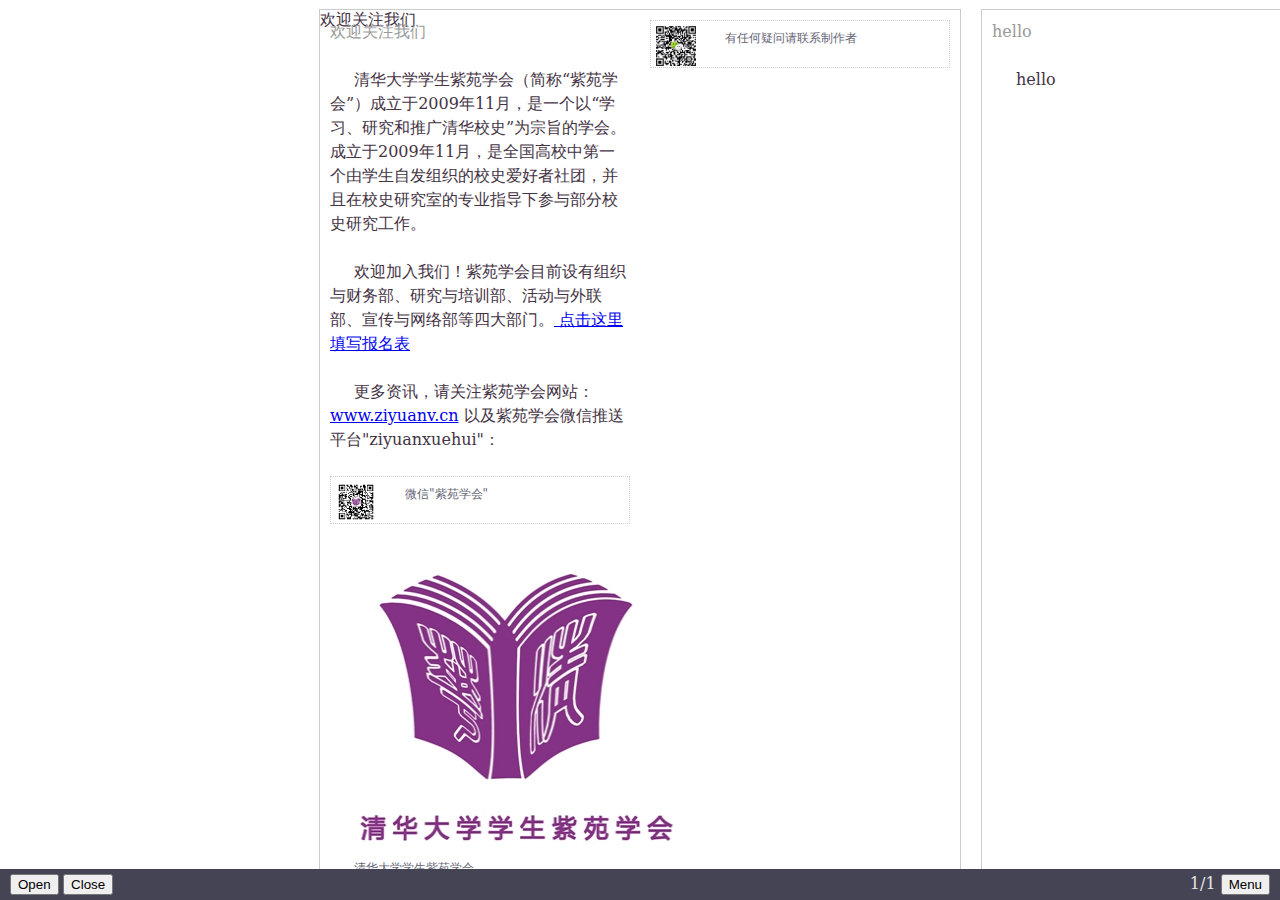
<file: wechat.html>
﻿<!doctype html>
<html lang="en" manifest="/zh-CN/cache.manifest?v=49">
  <head><meta http-equiv="Content-Type" content="text/html; charset=UTF-8">
    <title> 了解更多 </title>

    <link rel="resources" href="resources.html" />
    <link rel="shortcut icon" href="favicon.ico">
    <link rel="stylesheet" href="style.css" />
    <link rel="index" href="toc.json" type="application/json"/>
    <meta name="viewport" content="width=device-width, height=device-height, initial-scale=1, minimum-scale=1, maximum-scale=1" />

    <script src="lib/mustache/mustache.js"></script>
    <script src="lib/closure/goog/base.js"></script>
    <script src="test/deps.js"></script>
  <script src="treesaver-0.10.0.js"></script>
  </head>

  <body>
    <article>
   
      <figure>    
	     <!-- <h2 data-sizes="title fallback"> -->
       <h2><span class="chapter"> 欢迎关注我们 </span></h2>
      </figure>
<p> 	
清华大学学生紫苑学会（简称“紫苑学会”）成立于2009年11月，是一个以“学习、研究和推广清华校史”为宗旨的学会。成立于2009年11月，是全国高校中第一个由学生自发组织的校史爱好者社团，并且在校史研究室的专业指导下参与部分校史研究工作。 
</p>

      <figure class="zoomable">
        <div hidden class="hidden" data-sizes="one" data-minHeight="134" data-minWidth="180">
          <a href="img/ziyuan.jpg" target="lightbox"><img src="img/ziyuan.jpg" height="100" width="180"/></a>
          <p class="caption">清华大学学生紫苑学会</p>
        </div>
        <div class="hidden" data-sizes="two" data-minHeight="283" data-minWidth="372">
          <a href="img/ziyuan.jpg" target="lightbox"><img src="img/ziyuan.jpg" height="283" width="372"/></a>
          <p class="caption">清华大学学生紫苑学会</p>
        </div>
        <div class="hidden" data-sizes="three" data-minHeight="422" data-minWidth="564">
          <a href="img/ziyuan.jpg" target="lightbox"><img src="img/ziyuan.jpg" width="422" height="564"/></a>
          <p class="caption">清华大学学生紫苑学会</p>
        </div>
        <div class="image-preview keeptogether">
          <a href="img/ziyuan.jpg" target="lightbox">
            <img src="img/ziyuan.jpg" width="53" height="40"/>
          </a>
          <p class="caption">清华大学学生紫苑学会</p>
        </div>
      </figure>  


<p> 
欢迎加入我们！紫苑学会目前设有组织与财务部、研究与培训部、活动与外联部、宣传与网络部等四大部门。<a href="http://ziyuanv.cn/e/tool/feedback/?bid=1"> 点击这里填写报名表 </a>
</p>
<p> 
更多资讯，请关注紫苑学会网站：<a href="http://m.ziyuanv.cn/">www.ziyuanv.cn</a> 以及紫苑学会微信推送平台"ziyuanxuehui"：
</p>

      <figure class="zoomable">
        <div hidden class="hidden" data-sizes="one" data-minHeight="180" data-minWidth="180">
          <a href="img/wechat_ziyuan.jpg" target="lightbox"><img src="img/wechat_ziyuan.jpg" height="180" width="180"/></a>
          <p class="caption">微信"紫苑学会"</p>
        </div>
        <div class="hidden" data-sizes="two" data-minHeight="372" data-minWidth="372">
          <a href="img/wechat_ziyuan.jpg" target="lightbox"><img src="img/wechat_ziyuan.jpg" height="372" width="372"/></a>
          <p class="caption">微信"紫苑学会"</p>
        </div>
        <div class="hidden" data-sizes="three" data-minHeight="564" data-minWidth="564">
          <a href="img/wechat_ziyuan.jpg" target="lightbox"><img src="img/wechat_ziyuan.jpg" width="564" height="564"/></a>
          <p class="caption">微信"紫苑学会"</p>
        </div>
        <div class="image-preview keeptogether">
          <a href="img/wechat_ziyuan.jpg" target="lightbox">
            <img src="img/wechat_ziyuan.jpg" width="40" height="40"/>
          </a>
          <p class="caption">微信"紫苑学会"</p>
        </div>
      </figure>
  

  
       
      <figure class="zoomable">
        <div hidden class="hidden" data-sizes="one" data-minHeight="180" data-minWidth="180">
          <a href="img/wechat.jpg" target="lightbox"><img src="img/wechat.jpg" height="180" width="180"/></a>
          <p class="caption">有任何疑问请联系制作者</p>
        </div>
        <div class="hidden" data-sizes="two" data-minHeight="372" data-minWidth="372">
          <a href="img/wechat.jpg" target="lightbox"><img src="img/wechat.jpg" height="372" width="372"/></a>
          <p class="caption">有任何疑问请联系制作者</p>
        </div>
        <div class="hidden" data-sizes="three" data-minHeight="564" data-minWidth="564">
          <a href="img/wechat.jpg" target="lightbox"><img src="img/wechat.jpg" width="564" height="564"/></a>
          <p class="caption">有任何疑问请联系制作者</p>
        </div>
        <div class="image-preview keeptogether">
          <a href="img/wechat.jpg" target="lightbox">
            <img src="img/wechat.jpg" width="40" height="40"/>
          </a>
          <p class="caption">有任何疑问请联系制作者</p>
        </div>
      </figure>

    </article>
  </body>
</html>
</file>
<file: style.css>
﻿/* Web Fonts loaded successfully */
.no-treesaver h1, .no-treesaver h2, .ts-tangerine-active h1, .ts-tangerine-active h2 {
  font-family: Tangerine,"Georgia", "Serif", Arial, "MS Yahei", "微软雅黑","Heiti","WenQuanYi ZenHei", "文泉驿正黑体","Heiti SC", "黑体-简", "STXihei", "华文细黑", sans-serif;
}

.no-treesaver p, .ts-jim-nightshade-active p, .ts-jim-nightshade-active li {
  font-family: Jim Nightshade,"Georgia", "Serif", Arial, "MS Yahei", "微软雅黑","Heiti","WenQuanYi ZenHei", "文泉驿正黑体","Heiti SC", "黑体-简", "STXihei", "华文细黑", sans-serif;
}

.ts-scada-active [data-ts-template="document"] {
  font-family: Scada,"Georgia", "Serif", Arial, "MS Yahei", "微软雅黑","Heiti","WenQuanYi ZenHei", "文泉驿正黑体","Heiti SC", "黑体-简", "STXihei", "华文细黑", sans-serif;
}

/* Web Fonts not loaded */
.ts-tangerine-inactive h1, .ts-tangerine-inactive h2 {
  font-family: /*sans-serif,*/"Georgia", "Serif", Arial, "MS Yahei", "微软雅黑","Heiti","WenQuanYi ZenHei", "文泉驿正黑体","Heiti SC", "黑体-简", "STXihei", "华文细黑", sans-serif;
}

.ts-jim-nightshade-inactive p, .ts-jim-nightshade-inactive li {
  font-family: /*lucida,*/"Georgia", "Serif", Arial, "MS Yahei", "微软雅黑","Heiti","WenQuanYi ZenHei", "文泉驿正黑体","Heiti SC", "黑体-简", "STXihei", "华文细黑", sans-serif;
}

.ts-scada-inactive [data-ts-template="document"] {
  font-family: /*fantasy,*/"Georgia", "Serif", Arial, "MS Yahei", "微软雅黑","Heiti","WenQuanYi ZenHei", "文泉驿正黑体","Heiti SC", "黑体-简", "STXihei", "华文细黑", sans-serif;
}

/* Make sure seams aren't visible */
.chrome, .viewer, .grid, .column, .container {
  overflow:hidden;/*滚动*/
    /* Set the base vertical grid */
  line-height: 24px;
}

body {
  font-family: "Georgia", "Serif", Arial, "MS Yahei", "微软雅黑","Heiti","WenQuanYi ZenHei", "文泉驿正黑体","Heiti SC", "黑体-简", "STXihei", "华文细黑", sans-serif;
  font-size: 16px;/*正文字体*/
  line-height: 20px;
  background: #fff;
  color: #434;/*正文字体*/
}

p {
  padding: 0;
  margin: 20px 0;
  text-indent: 24px;   /*缩进*/
/*  margin-top:1em ! important;强制隔绝element style margin-top不能用
  margin-bottom:0 ! important;*/
}

/**
 * Controls
 */
.controls {
  position: absolute;
  left: 0;
  right: 0;
  bottom: 0;
  /*display: none;*/
  background: #445;
  padding: 5px 10px;
  text-align: right;
  z-index: 20;
  display: none;
  color:#EAE5E5 ! important;/*页码颜色*/
}

.controls .sidebar-controls {
  position: absolute;
  left: 0;
  bottom: 0;
}

.active .controls {
  display: block;
}

/**
 * Menu
 */
.menu {
  display: inline;
  text-align: left;
}

.menu ul {
  display: none;
  position: absolute;
  bottom: 35px;
  right: 0;
  background: #445;
  border: 1px solid #334;
  list-style-type: none;
  margin: 0;
  padding: 0;
}

.menu ul a {
  color: white;
  border: 1px solid transparent;
  border-bottom: 1px solid #334;
  width: 10em;
  padding: 0.2em 1em;
  display: block;
}

.menu ul a:hover {
  border: 1px solid white;
  text-decoration: none;
}

.menu-active.menu ul {
  display: inline-block;
}

/**
 * Sidebar
 */
.sidebar {
  /*position: absolute;*/
  /*background: #445;*/
  /*border-right: 2px solid #334;*/
  /*color: #fff;*/
  /*width: 12em;*/
  /*left: -12em;*/
  /*top: 0;*/
  /*bottom: 0;*/
  z-index: 20;
  font-family: sans-serif,"Georgia", "Serif", Arial, "MS Yahei", "微软雅黑","Heiti","WenQuanYi ZenHei", "文泉驿正黑体","Heiti SC", "黑体-简", "STXihei", "华文细黑", sans-serif;
}

.sidebar-controls {
  position: absolute;
  bottom: 0;
  left: 0;
  z-index: 20;
  padding: 5px 10px;
  background: #445;
  display: none;
}

.active .sidebar-controls, .sidebar-active .sidebar-controls {
  display: block;
}

.toc {
  position: absolute;
  top: 0;
  bottom: 0;
  left: 0;
  width: 12em;
  z-index: 15;
  background: #445;
  display: none;
  overflow:scroll ! important;/*修改滚动*/
}

.sidebar-active .toc {
  display: block;
}

.sidebar-active.sidebar {
  left: 0;
}

.toc .article {
  padding: 5px 10px;
  clear: both;
}

.toc .article .thumb {
  float: left;
  margin: 0 5px 5px 0;
  width: 40px;
  height: 40px;
}

.toc .article h3 {
  margin: 0;
}

.toc .article h3 a {
  display: block;
  color: #fff;
  text-decoration: none;
}

.toc .article p {
  margin: 0;
}

.toc .article {
  color: #cce;
}

body.treesaver {
  font-size: 14px;
  line-height: 20px;
}

article {
  line-height: 20px;
}

.chrome, .viewer, .lightbox {
  position: absolute;
  top: 0;
  left: 0;
  bottom: 0;
  right: 0;
  line-height: 20px;
  background: white;
}

.grid {
  position: absolute;
  width: 320px;
  line-height: 20px;
  margin: 0 20px;
  background-color: white;
}

.no-smallscreen .grid {
  border: 1px solid #ccc;
}

.grid.cols-2 {
  width: 640px;
}

.grid.cols-3 {
  width: 960px;
}

.column {
  position: absolute;
  width: 300px;
  top: 10px;
  bottom: 10px;
  left: 10px;
  line-height: 24px;/*20*/
}

.container {
  position: absolute;
  top: 80px;
  bottom: 10px;
  left: 10px;
  width: 300px;
}

.container.title {
  top: 10px;
}

.lightbox {
  background: #666;
  background: rgba(0, 0, 0, .5);
}

.lightbox .container {
  border: 20px solid #fff;
  background: #fff;
  width: auto;
  right: 20px;
  z-index: 30;
}

.container.cols-2 {
  width: 620px;
}

.container.cols-3 {
  width: 940px;
}

.col-2 {
  left: 330px;
}

.col-3 {
  left: 650px;
}

.pullquote {
  font-style: italic;
  font-size: 25px;
  color: #933;
}

h1 {
  margin: 0 0 20px;
  line-height: 20px;
  font-size: 22px; /* 目录标题 */
  color: #334;
  font-weight: normal;
}
/* 修改 */
h1 a {
  font-size: 24px;
  line-height: 48px;
  font-weight: normal;
  margin: 24px 0;
  color: #666;
  text-decoration: none;
}

.container h1 {
  margin-top: 40px;
  margin-bottom: 0;
}
/* 修改 */
h2 {
  display: block;
  font-size: 16px;
  line-height: 24px;
  color: #999;
  margin: 0;
  font-weight: normal;
}
  /* 修改顶端距离！！ */
  
h2 .chapter {
  display: block;
  font-size: 16px;
  line-height: 24px;
  color: #999;
/*  margin-top: 24px;*/
  font-weight: normal;
  
}



h2 a {
  color: #556;
  text-decoration: none;
}

h2 a:hover {
  color: #33a;
  text-decoration: underline;
}

.toc .current {
  background: #667;
}

.byline {
  margin: 0;
  color: #778;
  font-size: 12px;
}

.abstract {
  margin-top: 0;
}

p.thumb {
  display: none;
  margin: 0;
}

p.caption {
  color: #667;
  margin: 0;
  font-size: 12px;
}

.image-preview {
  border: 1px dotted #ccc;
  padding: 5px;
}

.image-preview img {
  float: left;
  margin: 0 5px 0 0;
}

.loading, .error {
  position: absolute;
  width: 200px;
  height: 200px;
  line-height: 200px;
  text-align: center;
}

.next.overlay {
  background-color: transparent;
  position: absolute;
  height: 100%;
  width: 40%;
  top: 0;
  right: 0;
}

#currentPage {
  z-index: 15;
}

.prev.overlay {
  background-color: transparent;
  position: absolute;
  height: 100%;
  width: 40%;
  top: 0;
  left: 0;
}

/* 修改 */
hr {
  margin: 24px 0;
  border: none;
  padding: 0;
  height: 24px;
  background: url('img/horizontal-rule.png') 50% 50% no-repeat;
}
</file>
